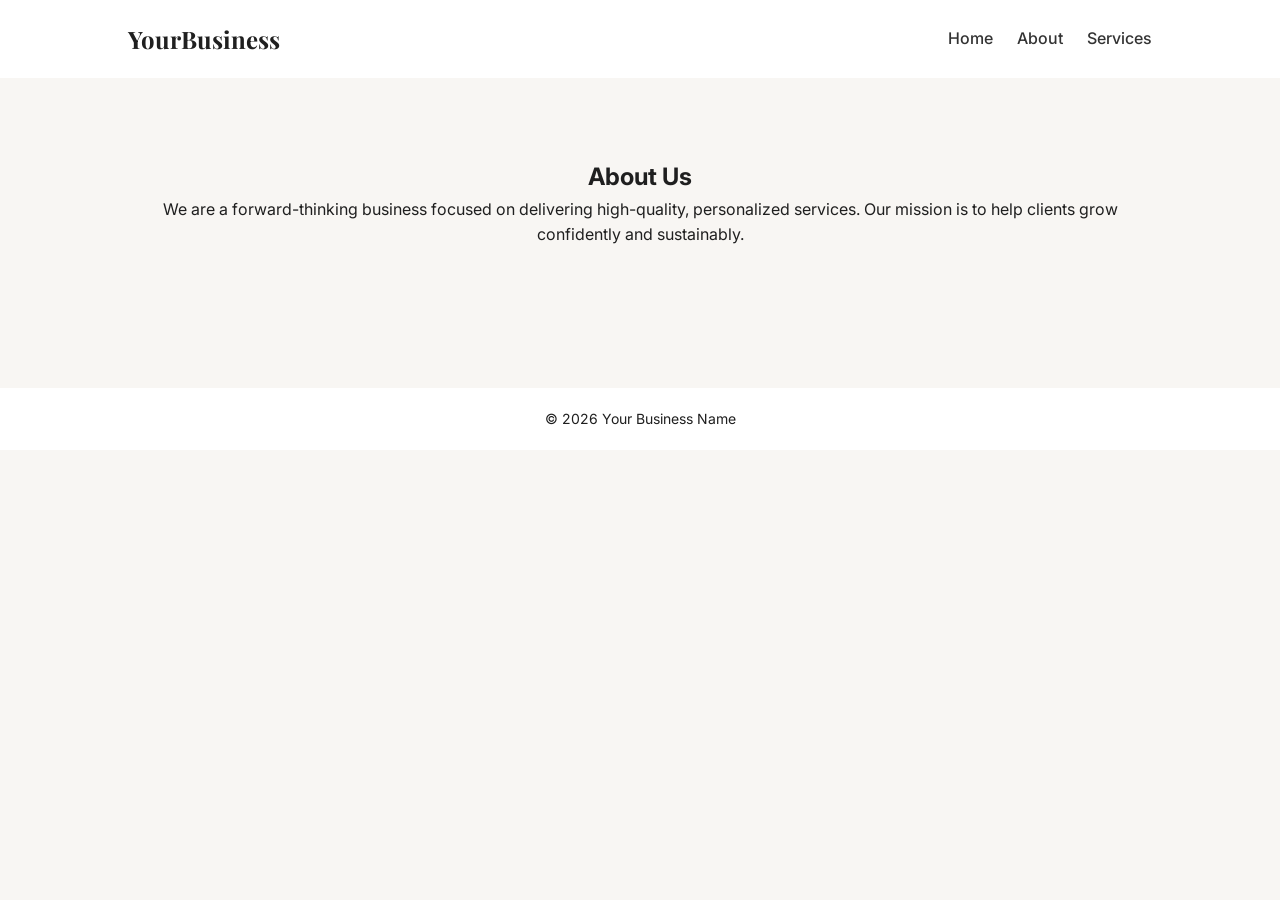
<file: other_try/about.html>
<!DOCTYPE html>
<html lang="en">
<head>
    <meta charset="UTF-8">
    <title>About | Your Business Name</title>
    <meta name="viewport" content="width=device-width, initial-scale=1.0">
    <link rel="stylesheet" href="style.css">
</head>
<body>

<header>
    <div class="logo">YourBusiness</div>
    <nav>
        <a href="index.html">Home</a>
        <a href="about.html">About</a>
        <a href="services.html">Services</a>
    </nav>
</header>

<section class="page">
    <h1>About Us</h1>
    <p>
        We are a forward-thinking business focused on delivering high-quality,
        personalized services. Our mission is to help clients grow confidently
        and sustainably.
    </p>
</section>

<footer>
    <p>© 2026 Your Business Name</p>
</footer>

</body>
</html>
</file>
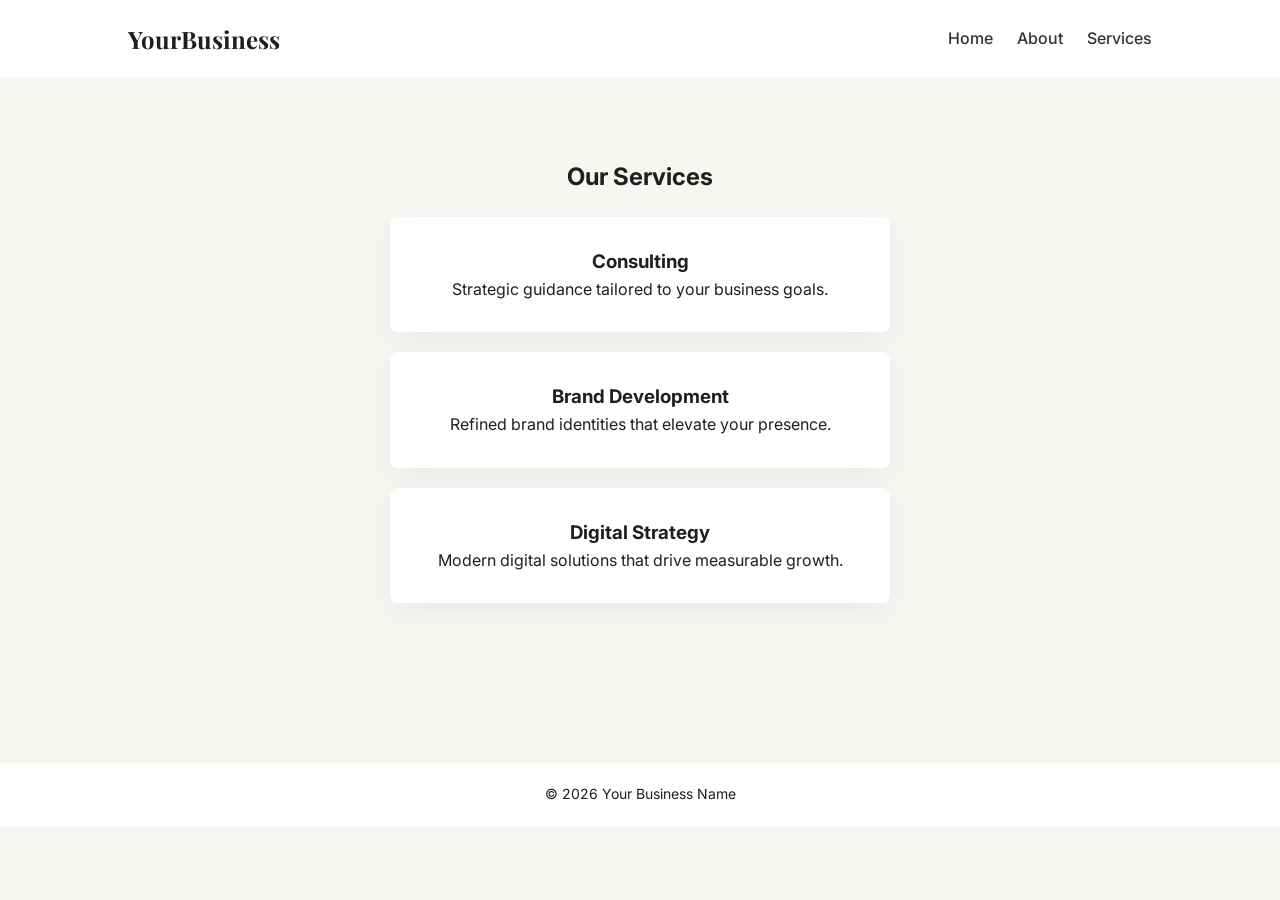
<file: other_try/services.html>
<!DOCTYPE html>
<html lang="en">
<head>
    <meta charset="UTF-8">
    <title>Services | Your Business Name</title>
    <meta name="viewport" content="width=device-width, initial-scale=1.0">
    <link rel="stylesheet" href="style.css">
</head>
<body>

<header>
    <div class="logo">YourBusiness</div>
    <nav>
        <a href="index.html">Home</a>
        <a href="about.html">About</a>
        <a href="services.html">Services</a>
    </nav>
</header>

<section class="page">
    <h1>Our Services</h1>

    <div class="service-card">
        <h3>Consulting</h3>
        <p>Strategic guidance tailored to your business goals.</p>
    </div>

    <div class="service-card">
        <h3>Brand Development</h3>
        <p>Refined brand identities that elevate your presence.</p>
    </div>

    <div class="service-card">
        <h3>Digital Strategy</h3>
        <p>Modern digital solutions that drive measurable growth.</p>
    </div>

</section>

<footer>
    <p>© 2026 Your Business Name</p>
</footer>

</body>
</html>
</file>
<file: other_try/style.css>
@import url('https://fonts.googleapis.com/css2?family=Playfair+Display:wght@500;700&family=Inter:wght@300;400;500&display=swap');

* {
    margin: 0;
    padding: 0;
    box-sizing: border-box;
}

body {
    font-family: 'Inter', sans-serif;
    background-color: #f8f6f3;
    color: #1f1f1f;
    line-height: 1.6;
}

header {
    display: flex;
    justify-content: space-between;
    align-items: center;
    padding: 20px 10%;
    background: white;
}

.logo {
    font-family: 'Playfair Display', serif;
    font-size: 24px;
    font-weight: 700;
}

nav a {
    margin-left: 20px;
    text-decoration: none;
    color: #333;
    font-weight: 500;
    transition: 0.3s;
}

nav a:hover {
    color: #b89b72;
}

.hero {
    text-align: center;
    padding: 120px 20px;
    background: linear-gradient(to right, #f4ede4, #f8f6f3);
}

.hero h1 {
    font-family: 'Playfair Display', serif;
    font-size: 48px;
    margin-bottom: 20px;
}

.btn {
    display: inline-block;
    padding: 12px 30px;
    background: #1f1f1f;
    color: white;
    text-decoration: none;
    margin-top: 20px;
    transition: 0.3s;
}

.btn:hover {
    background: #b89b72;
}

.content, .page {
    padding: 80px 10%;
    text-align: center;
}

.service-card {
    background: white;
    padding: 30px;
    margin: 20px auto;
    max-width: 500px;
    border-radius: 8px;
    box-shadow: 0 10px 30px rgba(0,0,0,0.05);
    transition: 0.3s;
}

.service-card:hover {
    transform: translateY(-5px);
}

footer {
    text-align: center;
    padding: 20px;
    background: white;
    margin-top: 60px;
    font-size: 14px;
}
</file>
